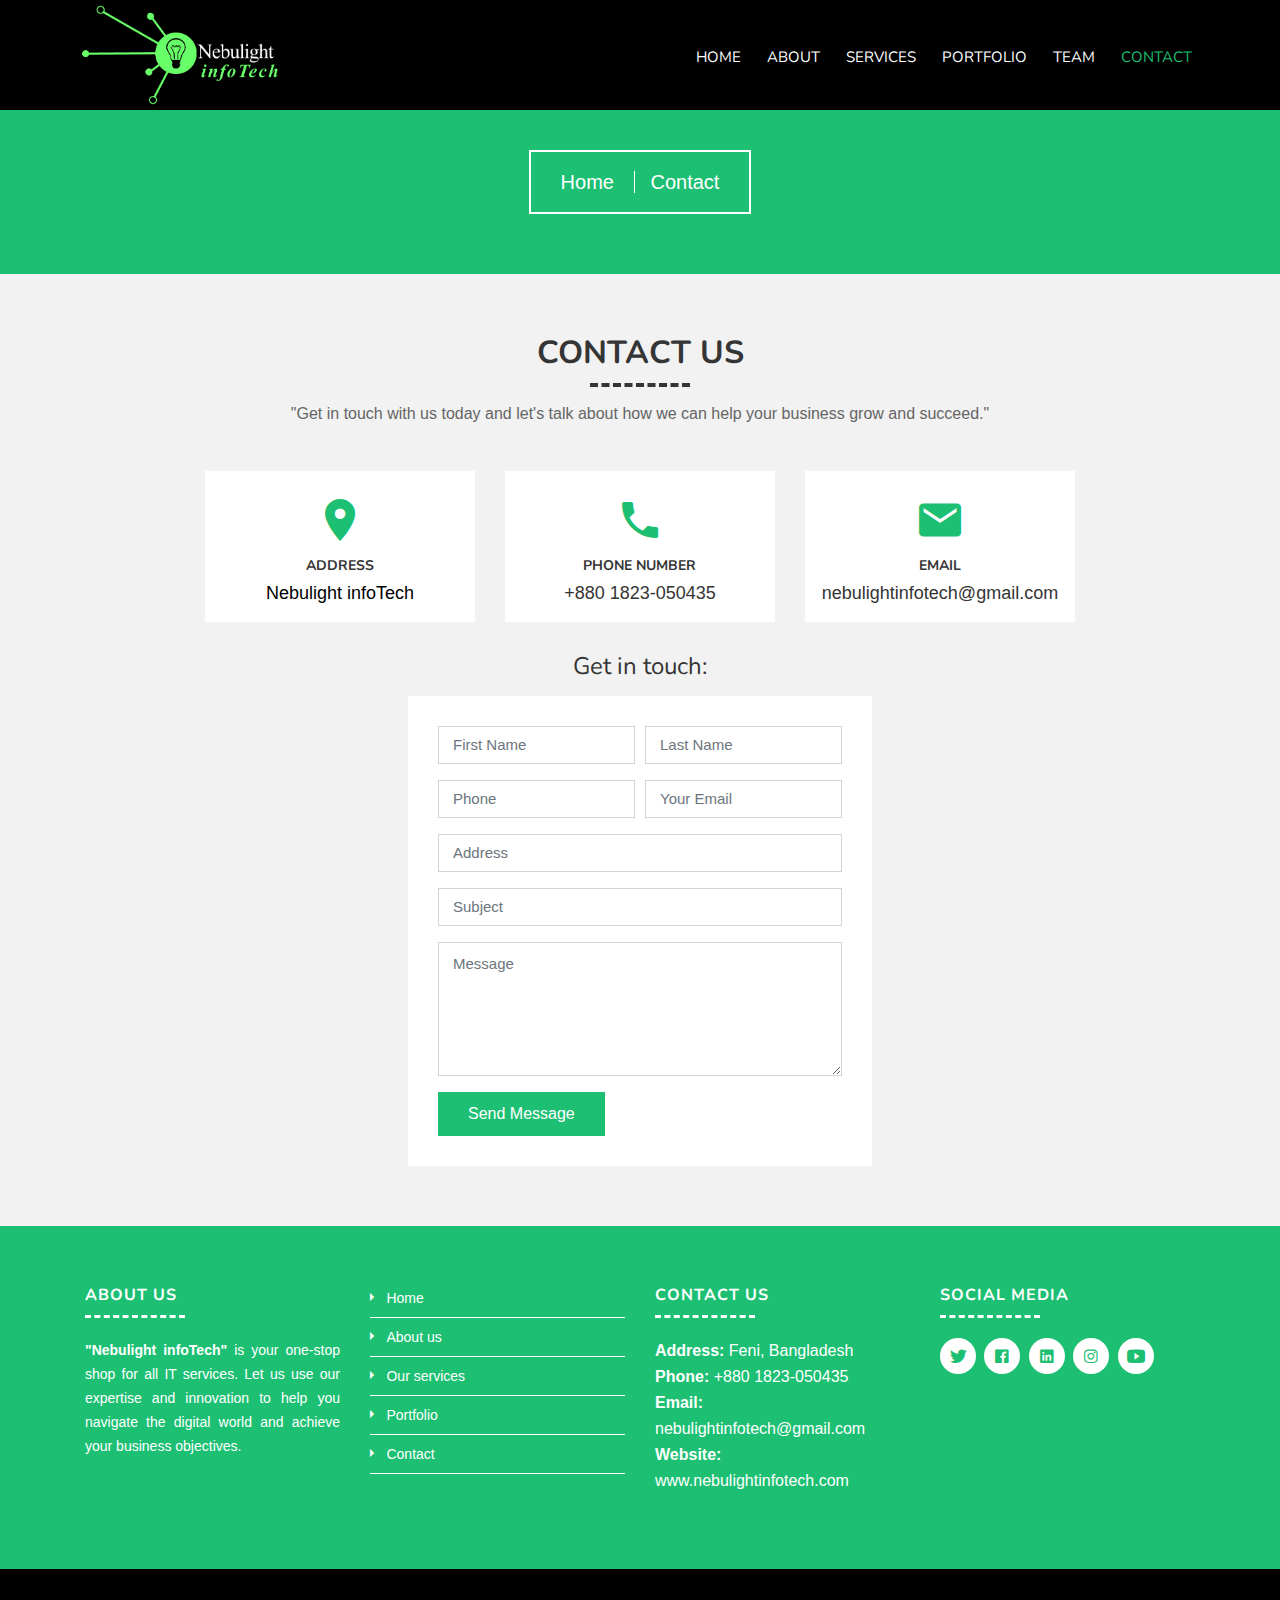
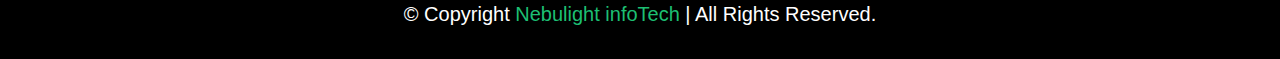
<file: contact.html>
<!DOCTYPE html>
<html lang="en">
    <head>
        <meta charset="utf-8">
        <title>Nebulight infoTech</title>
        <meta content="width=device-width, initial-scale=1.0" name="viewport">
        <meta content="" name="keywords">
        <meta content="" name="description">

        <!-- Favicons -->
        <link href="img/favicon.ico" rel="icon">
        <link href="img/apple-touch-icon.png" rel="apple-touch-icon">

        <!-- Google Fonts -->
        <link href="https://fonts.googleapis.com/css?family=Montserrat:200,300|Nunito:400,700&display=swap" rel="stylesheet">

        <!-- Bootstrap CSS File -->
        <link href="vendor/bootstrap/css/bootstrap.min.css" rel="stylesheet">

        <!-- Vendor CSS Files -->
        <link href="vendor/ionicons/css/ionicons.min.css" rel="stylesheet">
        <link href="vendor/owlcarousel/assets/owl.carousel.min.css" rel="stylesheet">
        <link href="vendor/lightbox/css/lightbox.min.css" rel="stylesheet">

        <!-- Main Stylesheet -->
        <link href="css/style.css" rel="stylesheet">
    </head>

    <body>
        <!-- Header Section Start -->
        <header class="header">
            <div class="container-fluid">
                <div class="logo pull-left">
                    <a href="#"><img src="img/logo.png" alt="" title=""  /></a>
                 </div>

                <nav id="nav-menu-container">
                    <ul class="nav-menu">
                        <li><a href="index.html">Home</a></li>
                        <li><a href="about.html">About</a></li>
                        <li><a href="service.html">Services</a></li>
                        <li><a href="portfolio.html">Portfolio</a></li>
                        <li><a href="team.html">team</a></li>
                        <li class="menu-active"><a href="contact.html">Contact</a></li>
                    </ul>
                </nav>
            </div>
        </header>
        <!-- Header Section End -->
        
        <!-- Banner Section Start-->
        <section class="banner">
            <div class="container">
                <div class="col-lg-12">
                    <div class="banner-nav">
                        <div class="banner-box">
                            <a href="index.html">Home </a>
                            <a href="contact.html">Contact</a>
                        </div>
                    </div>
                </div>
            </div>
        </section>
        <!-- Banner Section End-->

        <!-- Contact Section Start -->
        <section class="contact">
            <div class="container">
                <div class="section-header">
                    <h3 class="section-title">Contact Us</h3>
                    <p>
                        "Get in touch with us today and let's talk about how we can help your business grow and succeed."
                    </p>
                </div>

                <div class="row contact-info">
                    <div class="col-md-4">
                        <div class="contact-address">
                            <i class="ion-md-pin"></i>
                            <h3>Address </h3>
                            <p style="font-size: large;"> Nebulight infoTech<br>
                               
                       </p>
                        </div>
                    </div>

                    <div class="col-md-4">
                        <div class="contact-phone">
                            <i class="ion-md-call"></i>
                            <h3>Phone Number</h3>
                            <p style="font-size: large;">
                               <a href="tel:+880 1823-050435">+880 1823-050435</a> <br>  
                            </p>
                        </div>
                    </div>

                    <div class="col-md-4">
                        <div class="contact-email">
                            <i class="ion-md-mail"></i>
                            <h3>Email</h3>
                            <p style="font-size: large;">
                                <a href="mailto:nebulightinfotech@gmail.com">nebulightinfotech@gmail.com</a> <br>
                               
                            </p>
                        </div>
                    </div>
                </div>

                <div class="row">
                    <div class="col-md-12 text-center">
                        <h4> Get in touch:</h4>
                        <div class="info">
                        <p>
                            
                        </p>
                        </div>
                    </div>
                    <div class="col-md- mx-auto">
                        <div class="form">
                            <form class="contactForm">
                                <div class="form-row">
                                    <div class="form-group col-md-6">
                                        <input type="text" class="form-control" placeholder="First Name" />
                                    </div>
                                    <div class="form-group col-md-6">
                                        <input type="text" class="form-control" placeholder="Last Name" />
                                    </div>
                                </div>
                                <div class="form-row">
                                    <div class="form-group col-md-6">
                                        <input type="tel" class="form-control" placeholder="Phone" />
                                    </div>
                                    <div class="form-group col-md-6">
                                        <input type="email" class="form-control" placeholder="Your Email" />
                                    </div>
                                </div>
                                <div class="form-group">
                                    <input type="text" class="form-control" placeholder="Address" />
                                </div>
                                <div class="form-group">
                                    <input type="text" class="form-control" placeholder="Subject" />
                                </div>
                                <div class="form-group">
                                    <textarea class="form-control" rows="5" placeholder="Message"></textarea>
                                </div>
                                <div><button type="submit">Send Message</button></div>
                            </form>
                        </div>
                    </div>
                </div>
            </div>
        </section>
        <!-- Contact Section End -->

        <!-- Footer Start -->
        <footer class="footer">
            <div class="footer-top">
                <div class="container">
                    <div class="row">
                        <div class="col-lg-3 col-md-6 footer-info">
                            <h4>About Us</h4>
                            <p style="text-align: justify;">
                                <b>"Nebulight infoTech"</b> is your one-stop shop for all IT services. Let us use our expertise and innovation to help you navigate the digital world and achieve your business objectives.
                            </p>
                        </div>

                        <div class="col-lg-3 col-md-6 footer-links">
                           
                            <ul>
                                <li><i class="ion-md-arrow-dropright"></i> <a href="index.html">Home</a></li>
                                <li><i class="ion-md-arrow-dropright"></i> <a href="about.html">About us</a></li>
                                <li><i class="ion-md-arrow-dropright"></i> <a href="service.html">Our services</a></li>
                                <li><i class="ion-md-arrow-dropright"></i> <a href="portfolio.html">Portfolio</a></li>
                                <li><i class="ion-md-arrow-dropright"></i> <a href="contact.html">Contact</a></li>
                            </ul>
                        </div>

                        <div class="col-lg-3 col-md-6 footer-contact">
                            <h4>Contact Us</h4>
                            <p>
                                <b>Address:</b> Feni, Bangladesh<br>
                                <b>Phone:</b><a href="tel:+880 1823-050435" , style="color: white;"> +880 1823-050435</a><br>
                                <b>Email:</b> <a href="mailto:nebulightinfotech@gmail.com" , style="color: white;"> nebulightinfotech@gmail.com</a><br>
                                <b>Website:</b> <a href="http://www.nebulightinfotech.com" , style="color: white;"> www.nebulightinfotech.com</a><br>
                            </p>
                                     </div>

                                     <div class="col-lg-3 col-md-6 footer-links">
                                        <h4>Social Media</h4>
                                        <div class="social-links">
                                            <a href="https://twitter.com/EaheaMozumder"><i class="ion-logo-twitter"></i></a>
                                            <a href="https://www.facebook.com/NebulightInfoTech"><i class="ion-logo-facebook"></i></a>
                                            <a href="https://www.linkedin.com/in/md-eahea-mozumder-484b7b240/"><i class="ion-logo-linkedin"></i></a>
                                            <a href="https://www.instagram.com/eahea_mozumder/"><i class="ion-logo-instagram"></i></a>
                                            <a href="https://www.youtube.com/channel/UC1qImXPujxsep-ToM0CdhEA"><i class="ion-logo-youtube"></i></a>
                                        </div>
                                    </div>

                    </div>
                </div>
            </div>

            <div class="container">
                <div class="copyright">
                    &copy; Copyright <a href=""> Nebulight infoTech</a> | All Rights Reserved.
                </div>
            </div>
        </footer>
        <!-- Footer End -->


        <a href="#" class="back-to-top"><i class="ion-md-arrow-dropup"></i></a>

        <!-- Vendor JS Files -->
        <script src="vendor/jquery/jquery.min.js"></script>
        <script src="vendor/jquery/jquery-migrate.min.js"></script>
        <script src="vendor/bootstrap/js/bootstrap.bundle.min.js"></script>
        <script src="vendor/easing/easing.min.js"></script>
        <script src="vendor/superfish/hoverIntent.js"></script>
        <script src="vendor/superfish/superfish.min.js"></script>
        <script src="vendor/waypoints/waypoints.min.js"></script>
        <script src="vendor/touchSwipe/jquery.touchSwipe.min.js"></script>
        <script src="vendor/counterup/counterup.min.js"></script>
        <script src="vendor/owlcarousel/owl.carousel.min.js"></script>
        <script src="vendor/isotope/isotope.pkgd.min.js"></script>
        <script src="vendor/lightbox/js/lightbox.min.js"></script>

        <!-- Main Javascript File -->
        <script src="js/main.js"></script>

    </body>
</html>
</file>
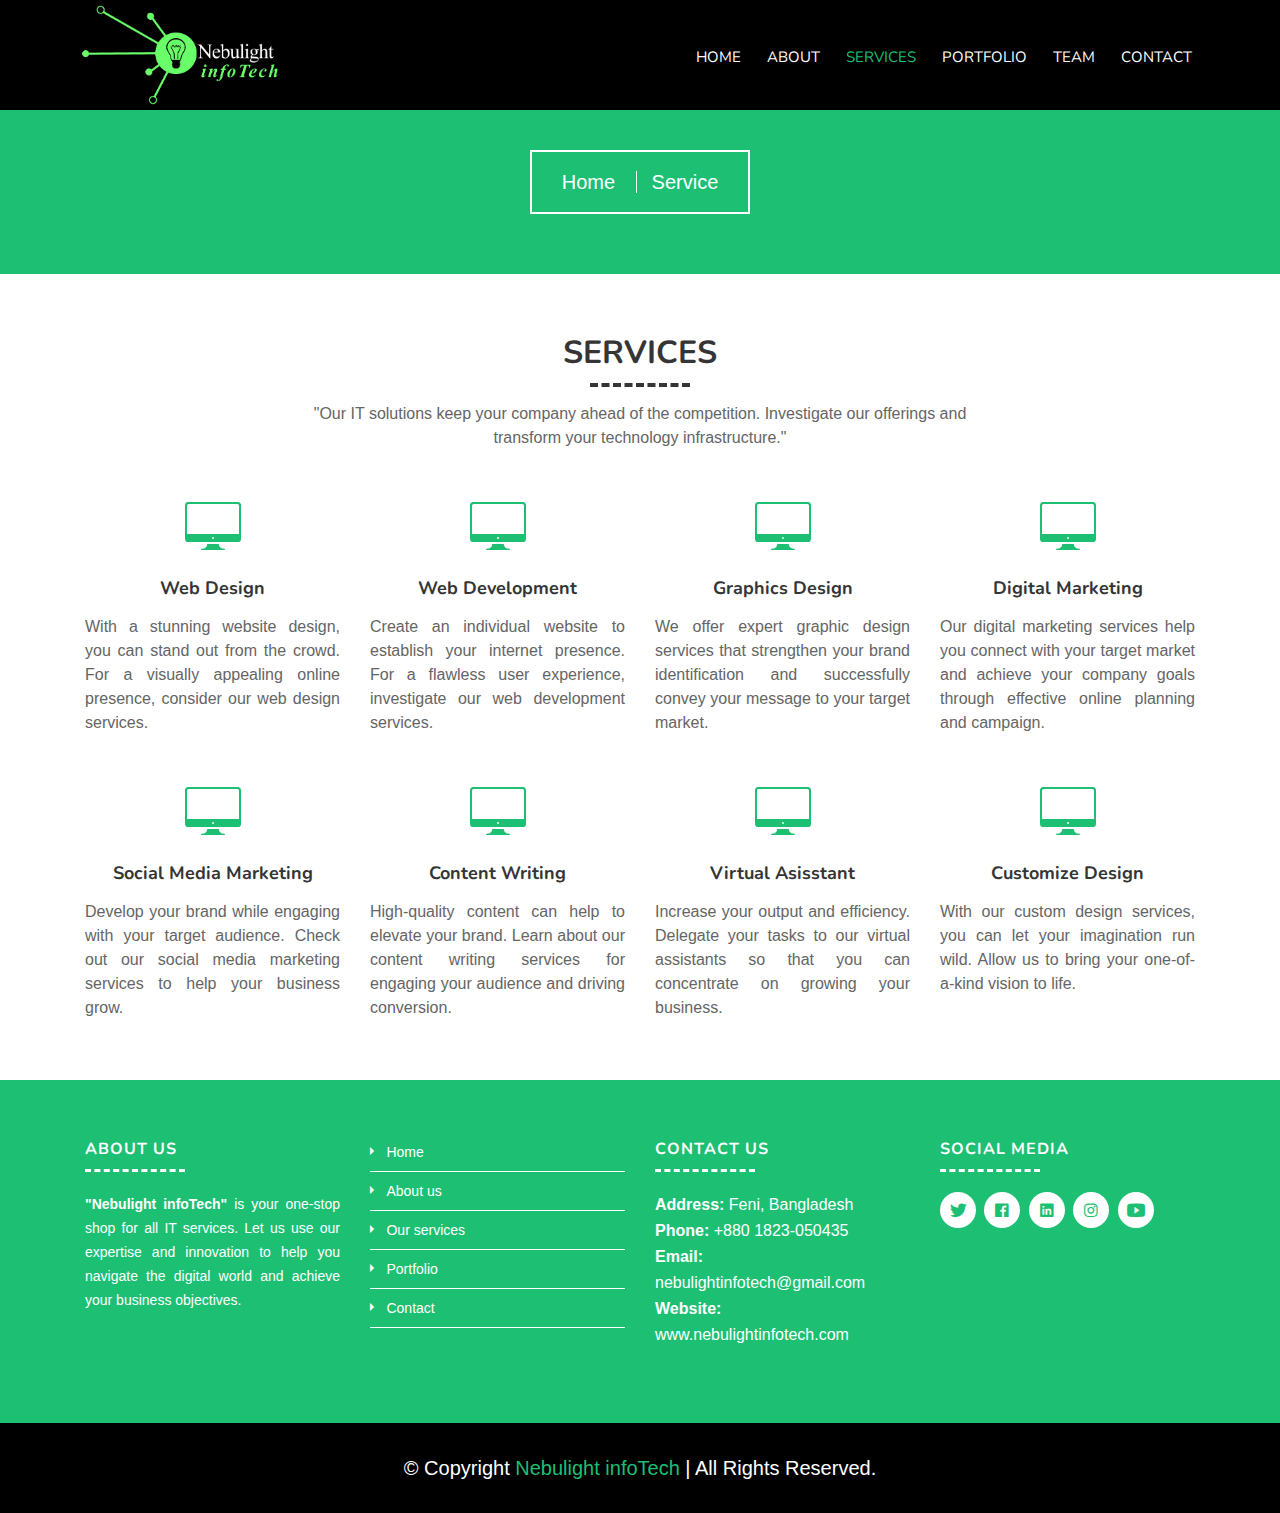
<file: service.html>
<!DOCTYPE html>
<html lang="en">
    <head>
        <meta charset="utf-8">
        <title>Nebulight infoTech</title>
        <meta content="width=device-width, initial-scale=1.0" name="viewport">
        <meta content="" name="keywords">
        <meta content="" name="description">

        <!-- Favicons -->
        <link href="img/favicon.ico" rel="icon">
        <link href="img/apple-touch-icon.png" rel="apple-touch-icon">

        <!-- Google Fonts -->
        <link href="https://fonts.googleapis.com/css?family=Montserrat:200,300|Nunito:400,700&display=swap" rel="stylesheet">

        <!-- Bootstrap CSS File -->
        <link href="vendor/bootstrap/css/bootstrap.min.css" rel="stylesheet">

        <!-- Vendor CSS Files -->
        <link href="vendor/ionicons/css/ionicons.min.css" rel="stylesheet">
        <link href="vendor/owlcarousel/assets/owl.carousel.min.css" rel="stylesheet">
        <link href="vendor/lightbox/css/lightbox.min.css" rel="stylesheet">

        <!-- Main Stylesheet -->
        <link href="css/style.css" rel="stylesheet">
    </head>

    <body>
        <!-- Header Section Start -->
        <header class="header">
            <div class="container-fluid">
                <div class="logo pull-left">
                    <a href="#"><img src="img/logo.png" alt="" title=""  /></a>
                </div>

                <nav id="nav-menu-container">
                    <ul class="nav-menu">
                        <li><a href="index.html">Home</a></li>
                        <li><a href="about.html">About</a></li>
                        <li class="menu-active"><a href="service.html">Services</a></li>
                        <li><a href="portfolio.html">Portfolio</a></li>
                        <li><a href="team.html">team</a></li>
                        <li><a href="contact.html">Contact</a></li>
                    </ul>
                </nav>
            </div>
        </header>
        <!-- Header Section End -->
        
        <!-- Banner Section Start-->
        <section class="banner">
            <div class="container">
                <div class="col-lg-12">
                    <div class="banner-nav">
                        <div class="banner-box">
                            <a href="index.html">Home </a>
                            <a href="service.html">Service</a>
                        </div>
                    </div>
                </div>
            </div>
        </section>
        <!-- Banner Section End-->

        <!-- Services Section Start -->
        <section id="services" class="services">
            <div class="container">
                <header class="section-header">
                    <h3>Services</h3>
                    <p>
                        "Our IT solutions keep your company ahead of the competition. Investigate our offerings and transform your technology infrastructure."
                    </p>
                </header>
                <div class="row">
                    <div class="col-sm-6 col-md-4 col-lg-3">
                        <div class="single-service">
                            <i class="ion-ios-desktop"></i>
                            <h4><a href="">Web Design</a></h4>
                            <p style="text-align:justify;">
                                With a stunning website design, you can stand out from the crowd. For a visually appealing online presence, consider our web design services.</p>
                        </div>
                    </div>
                    <div class="col-sm-6 col-md-4 col-lg-3">
                        <div class="single-service">
                            <i class="ion-ios-desktop"></i>
                            <h4><a href="">Web Development</a></h4>
                            <p style="text-align:justify;">
                                Create an individual website to establish your internet presence. For a flawless user experience, investigate our web development services. </p>
                        </div>
                    </div>
                    <div class="col-sm-6 col-md-4 col-lg-3">
                        <div class="single-service">
                            <i class="ion-ios-desktop"></i>
                            <h4><a href="">Graphics Design</a></h4>
                            <p style="text-align:justify;">
                                We offer expert graphic design services that strengthen your brand identification and successfully convey your message to your target market.</p>
                        </div>
                    </div>
                    <div class="col-sm-6 col-md-4 col-lg-3">
                        <div class="single-service">
                            <i class="ion-ios-desktop"></i>
                            <h4><a href="">Digital Marketing</a></h4>
                            <p style="text-align:justify;">
                                Our digital marketing services help you connect with your target market and achieve your company goals through effective online planning and campaign.
                            </p>
                        </div>
                    </div>
                    <div class="col-sm-6 col-md-4 col-lg-3">
                        <div class="single-service">
                            <i class="ion-ios-desktop"></i>
                            <h4><a href="">Social Media Marketing</a></h4>
                            <p style="text-align:justify;">
                                Develop your brand while engaging with your target audience. Check out our social media marketing services to help your business grow.
                            </p>
                        </div>
                    </div>
                    <div class="col-sm-6 col-md-4 col-lg-3">
                        <div class="single-service">
                            <i class="ion-ios-desktop"></i>
                            <h4><a href="">Content Writing</a></h4>
                            <p style="text-align:justify;">
                                High-quality content can help to elevate your brand. Learn about our content writing services for engaging your audience and driving conversion.
                            </p>
                        </div>
                    </div>
                    <div class="col-sm-6 col-md-4 col-lg-3">
                        <div class="single-service">
                            <i class="ion-ios-desktop"></i>
                            <h4><a href="">Virtual Asisstant</a></h4>
                            <p style="text-align:justify;">
                                Increase your output and efficiency. Delegate your tasks to our virtual assistants so that you can concentrate on growing your business.
                            </p>
                        </div>
                    </div>
                    <div class="col-sm-6 col-md-4 col-lg-3">
                        <div class="single-service">
                            <i class="ion-ios-desktop"></i>
                            <h4><a href="">Customize Design</a></h4>
                            <p style="text-align: justify;">
                                With our custom design services, you can let your imagination run wild. Allow us to bring your one-of-a-kind vision to life.
                            </p>
                        </div>
                    </div>
                </div>
            </div>
        </section>
        <!-- Services Section End -->

        <!-- Footer Start -->
        <footer class="footer">
            <div class="footer-top">
                <div class="container">
                    <div class="row">
                        <div class="col-lg-3 col-md-6 footer-info">
                            <h4>About Us</h4>
                            <p style="text-align: justify;">
                                <b>"Nebulight infoTech"</b> is your one-stop shop for all IT services. Let us use our expertise and innovation to help you navigate the digital world and achieve your business objectives.
                            </p>
                        </div>

                        <div class="col-lg-3 col-md-6 footer-links">
                           
                            <ul>
                                <li><i class="ion-md-arrow-dropright"></i> <a href="index.html">Home</a></li>
                                <li><i class="ion-md-arrow-dropright"></i> <a href="about.html">About us</a></li>
                                <li><i class="ion-md-arrow-dropright"></i> <a href="service.html">Our services</a></li>
                                <li><i class="ion-md-arrow-dropright"></i> <a href="portfolio.html">Portfolio</a></li>
                                <li><i class="ion-md-arrow-dropright"></i> <a href="contact.html">Contact</a></li>
                            </ul>
                        </div>

                        <div class="col-lg-3 col-md-6 footer-contact">
                            <h4>Contact Us</h4>
                            <p>
                                <b>Address:</b> Feni, Bangladesh<br>
                                <b>Phone:</b><a href="tel:+880 1823-050435" , style="color: white;"> +880 1823-050435</a><br>
                                <b>Email:</b> <a href="mailto:nebulightinfotech@gmail.com" , style="color: white;"> nebulightinfotech@gmail.com</a><br>
                                <b>Website:</b> <a href="http://www.nebulightinfotech.com" , style="color: white;"> www.nebulightinfotech.com</a><br>
                            </p>
                                     </div>

                                     <div class="col-lg-3 col-md-6 footer-links">
                                        <h4>Social Media</h4>
                                        <div class="social-links">
                                            <a href="https://twitter.com/EaheaMozumder"><i class="ion-logo-twitter"></i></a>
                                            <a href="https://www.facebook.com/NebulightInfoTech"><i class="ion-logo-facebook"></i></a>
                                            <a href="https://www.linkedin.com/in/md-eahea-mozumder-484b7b240/"><i class="ion-logo-linkedin"></i></a>
                                            <a href="https://www.instagram.com/eahea_mozumder/"><i class="ion-logo-instagram"></i></a>
                                            <a href="https://www.youtube.com/channel/UC1qImXPujxsep-ToM0CdhEA"><i class="ion-logo-youtube"></i></a>
                                        </div>
                                    </div>

                    </div>
                </div>
            </div>

            <div class="container">
                <div class="copyright">
                    &copy; Copyright <a href=""> Nebulight infoTech</a> | All Rights Reserved.
                </div>
            </div>
        </footer>
        <!-- Footer End -->

        <a href="#" class="back-to-top"><i class="ion-md-arrow-dropup"></i></a>

        <!-- Vendor JS Files -->
        <script src="vendor/jquery/jquery.min.js"></script>
        <script src="vendor/jquery/jquery-migrate.min.js"></script>
        <script src="vendor/bootstrap/js/bootstrap.bundle.min.js"></script>
        <script src="vendor/easing/easing.min.js"></script>
        <script src="vendor/superfish/hoverIntent.js"></script>
        <script src="vendor/superfish/superfish.min.js"></script>
        <script src="vendor/waypoints/waypoints.min.js"></script>
        <script src="vendor/touchSwipe/jquery.touchSwipe.min.js"></script>
        <script src="vendor/counterup/counterup.min.js"></script>
        <script src="vendor/owlcarousel/owl.carousel.min.js"></script>
        <script src="vendor/isotope/isotope.pkgd.min.js"></script>
        <script src="vendor/lightbox/js/lightbox.min.js"></script>

        <!-- Main Javascript File -->
        <script src="js/main.js"></script>

    </body>
</html>
</file>
<file: css/style.css>
/* ------------------ General CSS ------------------ */
body {
    color: #656565;
    font-family: 'Gill Sans', 'Gill Sans MT', Calibri, 'Trebuchet MS', sans-serif;
    background: #ffffff;
}

a {
    color: #1dbf73;
    transition: 0.3s;
}

a:hover,
a:active,
a:focus {
    color: #353535;
    outline: none;
    text-decoration: none;
}

p {
    color: #656565;
    padding: 0;
    margin: 0 0 15px 0;
}

h1,
h2,
h3,
h4,
h5,
h6 {
    font-family: 'Nunito', sans-serif;
    font-weight: 700;
    color: #353535;
    margin: 0 0 15px 0;
    padding: 0;
}

h4,
h5,
h6 {
    font-weight: 400;
}


/* ------------------ Back to Top ------------------ */
.back-to-top {
    position: fixed;
    display: none;
    background: #1dbf73;
    color: #ffffff;
    width: 45px;
    height: 45px;
    text-align: center;
    line-height: 1;
    font-size: 44px;
    right: 15px;
    bottom: 15px;
    transition: background 0.3s;
    z-index: 9;
}

.back-to-top i {
    color: #ffffff;
}


/* ------------------ Header CSS ------------------- */
.header {
    padding: 5px 5px;
    height: auto;
    position: fixed;
    left: 0;
    top: 0;
    right: 0;
    transition: all 0.3s;
    z-index: 997;
    background: #000;
}

.header.header-scrolled {
    background: #000;
    padding: 5px 5px;
    height: auto;
    transition: all 0.3s;
}

.header .logo {
    float: left;
}

.header .logo img {
    padding: 0;
    margin: 0;
    max-height: 100px;
}


/* ----------------- Intro Section ----------------- */
/* ================================================= */

.slider {
    display: table;
    width: 100%;
    height: 100vh;
    background: #000;
}

.slider .carousel-item {
    width: 100%;
    height: 100vh;
    background-size: cover;
    background-position: center;
    background-repeat: no-repeat;
}

.slider .carousel-item::before {
    content: '';
    background-color: rgba(0, 0, 0, 0.7);
    position: absolute;
    height: 100%;
    width: 100%;
    top: 0;
    right: 0;
    left: 0;
    bottom: 0;
}

.slider .carousel-container {
    display: -webkit-box;
    display: -webkit-flex;
    display: -ms-flexbox;
    display: flex;
    -webkit-box-pack: center;
    -webkit-justify-content: center;
    -ms-flex-pack: center;
    justify-content: center;
    -webkit-box-align: center;
    -webkit-align-items: center;
    -ms-flex-align: center;
    align-items: center;
    position: absolute;
    bottom: 0;
    top: 0;
    left: 0;
    right: 0;
}

.slider .carousel-background img {
    max-width: 100%;
}

.slider .carousel-content {
    text-align: center;
}

.slider h2 {
    color: #ffffff;
    margin-bottom: 30px;
    font-size: 64px;
    font-weight: 800;
    letter-spacing: 1px;
}

.slider p {
    width: 80%;
    margin: 0 auto 30px auto;
    color: #ffffff;
}

.slider .carousel-fade {
    overflow: hidden;
}

.slider .carousel-fade .carousel-inner .carousel-item {
    transition-property: opacity;
}

.slider .carousel-fade .carousel-inner .carousel-item,
.slider .carousel-fade .carousel-inner .active.carousel-item-left,
.slider .carousel-fade .carousel-inner .active.carousel-item-right {
    opacity: 0;
}

.slider .carousel-fade .carousel-inner .active,
.slider .carousel-fade .carousel-inner .carousel-item-next.carousel-item-left,
.slider .carousel-fade .carousel-inner .carousel-item-prev.carousel-item-right {
    opacity: 1;
    transition: 0.3s;
}

.slider .carousel-fade .carousel-inner .carousel-item-next,
.slider .carousel-fade .carousel-inner .carousel-item-prev,
.slider .carousel-fade .carousel-inner .active.carousel-item-left,
.slider .carousel-fade .carousel-inner .active.carousel-item-right {
    left: 0;
    -webkit-transform: translate3d(0, 0, 0);
    transform: translate3d(0, 0, 0);
}

.slider .carousel-control-prev,
.slider .carousel-control-next {
    width: 10%;
}

.slider .carousel-control-next-icon,
.slider .carousel-control-prev-icon {
    background: none;
    font-size: 32px;
    line-height: 1;
}

.slider .carousel-indicators li {
    cursor: pointer;
}

.slider .btn-get-started {
    display: inline-block;
    padding: 10px 30px;
    transition: 0.3s;
    background: #1dbf73;
    color: #ffffff;
    font-family: 'Nunito', sans-serif;
    font-weight: 700;
    font-size: 18px;
    letter-spacing: 1px;
    text-transform: uppercase;
}

.slider .btn-get-started:hover {
    background: #ffffff;
    color: #1dbf73;
}



/* ------------------ Menu Style ------------------- */
#nav-menu-container {
    float: right;
    margin: 0;
}

.nav-menu,
.nav-menu * {
    margin: 0;
    padding: 20px 0px;
    list-style: none;
}

.nav-menu ul {
    position: absolute;
    display: none;
    top: 100%;
    left: 0;
    z-index: 99;
}

.nav-menu li {
    position: relative;
    white-space: nowrap;
}

.nav-menu > li {
    float: left;
}

.nav-menu li:hover > ul,
.nav-menu li.sfHover > ul {
    display: block;
}

.nav-menu ul ul {
    top: 0;
    left: 100%;
}

.nav-menu ul li {
    min-width: 180px;
}

.nav-menu a {
    display: inline-block;
    padding: 0 8px 10px 8px;
    color: #ffffff;
    font-family: 'Nunito', sans-serif;
    font-weight: 400;
    font-size: 15px;
    text-transform: uppercase;
    outline: none;
    text-decoration: none;
}

.nav-menu li:hover > a,
.nav-menu > .menu-active > a {
    color: #1dbf73;
}

.nav-menu > li {
    margin-left: 10px;
}

.nav-menu ul {
    margin: 4px 0 0 0;
    padding: 10px;
    box-shadow: 0px 0px 5px rgba(0, 0, 0, 0.25);
    background: #ffffff;
}

.nav-menu ul li {
    transition: 0.3s;
}

.nav-menu ul li a {
    padding: 5px 10px;
    color: #353535;
    transition: 0.3s;
    display: block;
    font-size: 14px;
    text-transform: none;
}

.nav-menu ul li:hover > a {
    color: #1dbf73;
}

.nav-menu ul ul {
    margin: 0;
}

#mobile-nav-toggle {
    position: fixed;
    right: 0;
    top: 0;
    z-index: 999;
    margin: 20px 20px 0 0;
    border: 0;
    background: none;
    font-size: 24px;
    display: none;
    transition: all 0.4s;
    outline: none;
    cursor: pointer;
}

#mobile-nav-toggle i {
    color: #ffffff;
}

#mobile-nav {
    position: fixed;
    top: 0;
    padding-top: 18px;
    bottom: 0;
    z-index: 999;
    background: rgba(0, 0, 0, 0.8);
    left: -260px;
    width: 260px;
    overflow-y: auto;
    transition: 0.4s;
}

#mobile-nav ul {
    padding: 0;
    margin: 0;
    list-style: none;
}

#mobile-nav ul li {
    position: relative;
}

#mobile-nav ul li a {
    color: #ffffff;
    font-size: 13px;
    text-transform: uppercase;
    overflow: hidden;
    padding: 10px 22px 10px 15px;
    position: relative;
    text-decoration: none;
    width: 100%;
    display: block;
    outline: none;
}

#mobile-nav ul li a:hover {
    color: #1dbf73;
}

#mobile-nav ul li li {
    padding-left: 30px;
}

#mobile-nav ul li.menu-active a {
    color: #1dbf73;
}

#mobile-nav ul .menu-has-children i {
    position: absolute;
    top: -5px;
    right: 0;
    z-index: 99;
    padding: 15px;
    cursor: pointer;
    color: #ffffff;
}

#mobile-nav ul .menu-has-children i.ion-md-arrow-dropup {
    color: #1dbf73;
}

#mobile-nav ul .menu-has-children i.dicon {
    display: none;
}

#mobile-nav ul .menu-has-children li a {
    text-transform: none;
}

#mobile-nav ul .menu-item-active {
    color: #1dbf73;
}

#mobile-body-overly {
    width: 100%;
    height: 100%;
    z-index: 997;
    top: 0;
    left: 0;
    position: fixed;
    background: rgba(0, 0, 0, 0.7);
    display: none;
}

body.mobile-nav-active {
    overflow: hidden;
}

body.mobile-nav-active #mobile-nav {
    left: 0;
}

body.mobile-nav-active #mobile-nav-toggle {
    color: #ffffff;
}



/* ---------------- Banner Section ----------------- */
.banner {
    background: #1dbf73;
    background-size: cover;
    padding: 150px 0 60px 0;
    position: relative;
}

.banner::before {
    content: '';
    position: absolute;
    left: 0;
    right: 0;
    top: 0;
    bottom: 0;
   
    z-index: 9;
}

.banner .container {
    position: relative;
    z-index: 10;
}

.banner .banner-nav {
    text-align: center;
}

.banner .banner-box {
    display: inline-block;
    padding: 15px 30px;
    border: 2px solid #ffffff;
}

.banner .banner-box a {
    color: #ffffff;
    font-size: 20px;
    font: bold;
}

.banner .banner-box a:hover {
    color: #000;
}

.banner .banner-box a:first-child {
    padding-right: 15px;
    border-right: 1px solid #ffffff;
}

.banner .banner-box a:last-child {
    padding-left: 15px;
}


/* ------------- Section Header Style -------------- */
.section-header {
    position: relative;
    max-width: 700px;
    margin: 0 auto;
}

.section-header h3 {
    font-size: 32px;
    text-transform: uppercase;
    text-align: center;
    position: relative;
    padding-bottom: 15px;
}

.section-header h3::before {
    content: '';
    position: absolute;
    display: block;
    width: 100px;
    height: 0;
    border-bottom: 4px dashed #353535;
    bottom: 0;
    left: calc(50% - 50px);
}

.section-header p {
    text-align: center;
    padding-bottom: 30px;
}


/* ---------------- About Us Style ----------------- */
.about {
    position: relative;
    padding: 60px 0 40px 0;
    background: #f2f2f2;
}

.about .about-row {
    margin-bottom: 30px;
}

.about .about-col {
    background: #ffffff;
    margin-bottom: 20px;
}

.about .about-col:hover {
    box-shadow: 0px 2px 10px #dddddd;
}

.about .about-col .img {
    position: relative;
}

.about .about-col .icon {
    width: 64px;
    height: 64px;
    padding-top: 10px;
    padding-left: 1px;
    text-align: center;
    position: absolute;
    background-color: #1dbf73;
    border-radius: 50%;
    text-align: center;
    border: 4px solid #ffffff;
    left: calc( 50% - 32px);
    bottom: -30px;
    transition: 0.3s;
}

.about .about-col i {
    font-size: 36px;
    line-height: 1;
    color: #ffffff;
    transition: 0.3s;
}

.about .about-col:hover .icon {
    background-color: #ffffff;
}

.about .about-col:hover i {
    color: #1dbf73;
}

.about .about-col h2 {
    color: #353535;
    text-align: center;
    font-weight: 700;
    font-size: 20px;
    padding: 0;
    margin: 40px 0 12px 0;
}

.about .about-col h2 a {
    color: #353535;
}

.about .about-col h2 a:hover {
    color: #1dbf73;
}

.about .about-col p {
    font-size: 14px;
    font-weight: 400;
    line-height: 24px;
    color: #353535;
    margin-bottom: 0;
    padding: 0 30px;
    text-align: justify;
}

.about .read-more {
    width: 100%;
    text-align: center;
}

.about .read-more a {
    font-size: 14px;
    letter-spacing: 1px;
    display: inline-block;
    padding: 5px 15px;
    transition: 0.3s;
    margin: 15px 30px 30px 30px;
    color: #ffffff;
    background: #1dbf73;
}

.about .about-col:hover .read-more a,
.about .read-more a:hover {
    background: #353535;
    color: #ffffff;
}

.about .about-row .read-more {
    text-align: left;
}

.about .about-row .read-more a {
    margin: 0;
}


/* ---------------- Services Style ----------------- */
.services {
    background: #ffffff;
    padding: 60px 0 60px 0;
    text-align: center;
}

.services .section-header p {
    margin:0;
    padding: 0;
}

.single-service {
    position: relative;
    text-align: center;
    color: #353535;
    font-weight: 400;
    margin:30px 0 0;
    transition: all 0.3s;
}

.single-service i {
    font-size: 64px;
    color: #1dbf73;
}

.single-service h4,
.single-service h4 a {
    font-size: 18px;
    font-weight: 700;
    line-height: 24px;
    text-transform: capitalize;
    color: #353535;
}

.single-service p {
    margin: 0;
}

/* ---------------- Our Skills Style --------------- */
.skills {
    position: relative;
    padding: 60px 0;
}

.skills .progress {
    height: 30px;
    margin-bottom: 15px;
    border-radius: 0;
}

.skills .progress .skill {
    line-height: 35px;
    padding: 0;
    margin: 0 0 0 20px;
    text-transform: uppercase;
}

.skills .progress .skill .val {
    float: right;
    font-style: normal;
    margin: 0 20px 0 0;
}

.skills .progress-bar {
    width: 1px;
    text-align: left;
    transition: .9s;
}

.skills .counters h2 {
    margin: 30px 0 0 0;
    font-size: 60px;
    display: block;
    color: #1dbf73;
}

.skills .counters p {
    padding: 0;
    margin: 0;
    font-size: 18px;
    color: #353535;
}


/* ----------------- Portfolio Style --------------- */
.portfolio {
    position: relative;
    padding: 60px 0 45px 0;
    background: #f2f2f2;
}

.portfolio #portfolio-flters {
    padding: 0;
    margin: 0 0 16px 0;
    list-style: none;
    text-align: center;
    font-size: 0;
}

.portfolio #portfolio-flters li {
    display: inline-block;
    margin: 0;
    padding: 10px 20px;
    font-size: 12px;
    line-height: 20px;
    color: #ffffff;
    text-transform: uppercase;
    background: #353535;
    margin-bottom: 4px;
    transition: all 0.3s;
    cursor: pointer;
}

.portfolio #portfolio-flters li:hover,
.portfolio #portfolio-flters li.filter-active {
    background: #1dbf73;
    color: #ffffff;
}

.portfolio #portfolio-flters li:last-child {
    margin-right: 0;
}

.portfolio .portfolio-wrap {
    margin-top: 10px;
}

.portfolio .portfolio-wrap:hover {
    box-shadow: 0px 0px 10px #666666;
}

.portfolio .portfolio-item {
    position: relative;
    height: 260px;
    overflow: hidden;
}

.portfolio .portfolio-item figure {
    background: #000;
    overflow: hidden;
    height: 230px;
    position: relative;
    border-radius: 0;
    margin: 0;
}

.portfolio .portfolio-item figure img {
    opacity: 0.6;
    transition: 0.3s;
}

.portfolio .portfolio-item figure:hover img {
    opacity: 0.3;
    transition: 0.3s;
}

.portfolio .portfolio-item figure .link-preview,
.portfolio .portfolio-item figure .link-details {
    position: absolute;
    display: inline-block;
    padding: 7px 0;
    line-height: 1;
    text-align: center;
    width: 60px;
    height: 36px;
    background: #1dbf73;
    border-radius: 20px;
    transition: 0.3s;
    opacity: 0;
}

.portfolio .portfolio-item figure .link-preview i,
.portfolio .portfolio-item figure .link-details i {
    font-size: 22px;
    color: #ffffff;
}

.portfolio .portfolio-item figure .link-preview:hover,
.portfolio .portfolio-item figure .link-details:hover {
    background: #ffffff;
}

.portfolio .portfolio-item figure .link-preview:hover i,
.portfolio .portfolio-item figure .link-details:hover i {
    color: #353535;
}

.portfolio .portfolio-item figure .link-preview {
    left: calc(50% - 65px);
    top: calc(50% - 18px);
}

.portfolio .portfolio-item figure .link-details {
    right: calc(50% - 65px);
    top: calc(50% - 18px);
}

.portfolio .portfolio-item figure:hover .link-preview {
    opacity: 1;
}

.portfolio .portfolio-item figure:hover .link-details {
    opacity: 1;
}

.portfolio .portfolio-item .portfolio-info {
    position: absolute;
    top: calc(50% - 30px);
    left: 15px;
    right: 15px;
    text-align: center;
    z-index: 1;
}

.portfolio .portfolio-wrap:hover .portfolio-info {
    z-index: -1;
}

.portfolio .portfolio-item .portfolio-info h4 {
    color: #ffffff;
    font-size: 18px;
    font-weight: 700;
    line-height: 1px;
    margin-bottom: 18px;
    padding-bottom: 0;
}

.portfolio .portfolio-item .portfolio-info p {
    padding: 0;
    margin: 0;
    color: #ffffff;
    font-size: 13px;
    text-transform: uppercase;
}


/* ------------------- Team Style ------------------ */
.team {
    padding: 60px 0;
    
}

.team .section-header {
    margin-bottom: 15px;
}

.team .card {
    position: relative;
    border: none;
    border-radius: 0;
    overflow: hidden;
    transition: 0.3s;
    
}

.team .card:hover {
    box-shadow: 0px 0px 10px #999999;
}

.team .card img {
    width: 100%;
}

.team .card-title-wrap {
    padding: 15px 25px;
    position: relative;
    background-color: #f2f2f2;
}

.team .card:hover .card-title-wrap {
    background: #1dbf73;
}

.team .card-title-wrap .card-title,
.team .card-title-wrap .card-text {
    display: block;
    margin: 0;
}

.team .card-title-wrap .card-title {
    text-align: center;
    font-size: 25px;
    color: #353535;
}

.team .card-title-wrap .card-text {
    text-align: center;
    font-size: 18px;
    color: #666666;
}

.team .card:hover .card-title-wrap .card-title,
.team .card:hover .card-title-wrap .card-text {
    color: #ffffff;
}

.team .card .social-nav {
    position: relative;
    text-align: center;
}

.team .card .social-nav a {
    display: inline-block;
    color: #1dbf73;
    font-size: 25px;
    margin: 5px;
}

.team .card:hover .social-nav a {
    color: #ffffff;
}


/* --------------- Testimonials Style -------------- */
.testimonials {
    position: relative;
    padding: 60px 0;
    background: #f2f2f2;
}

.testimonials .container {
    max-width: 900px;
}

.testimonials .section-header {
    margin-bottom: 20px;
}

.testimonials .testimonial-item {
    position: relative;
    background: #ffffff;
}

.testimonials .testimonial-text {
    padding: 25px 25px 25px 0;
}

.testimonials .testimonial-item img {
    background: #353535;
}

.testimonials .testimonial-item h3 {
    font-size: 20px;
    color: #353535;
    margin-bottom: 0;
}

.testimonials .testimonial-item h4 {
    font-size: 14px;
    color: #999999;
    margin: 0 0 15px 0;
}

.testimonials .testimonial-item p {
    font-size: 14px;
    margin: 0;
}

.testimonials .owl-nav,
.testimonials .owl-dots {
    margin-top: 5px;
    text-align: center;
}

.testimonials .owl-dot {
    display: inline-block;
    margin: 0 5px;
    width: 12px;
    height: 12px;
    border-radius: 50%;
    background-color: #dddddd;
}

.testimonials .owl-dot.active {
    background-color: #1dbf73;
}

@media (max-width: 575px) {
    .testimonials .testimonial-text {
        padding: 25px;
    }
}


/* ------------------ Clients Style ---------------- */
.clients {
    padding: 60px 0;
}

.clients .section-header p {
    padding-bottom: 10px;
}

.clients img {
    max-width: 100%;
    opacity: 1;
    transition: 0.3s;
    padding: 15px 0;
}

.clients img:hover {
    opacity: .5;
}

.clients .owl-nav,
.clients .owl-dots {
    margin-top: 5px;
    text-align: center;
}

.clients .owl-dot {
    display: inline-block;
    margin: 0 5px;
    width: 12px;
    height: 12px;
    border-radius: 50%;
    background-color: #ddd;
}

.clients .owl-dot.active {
    background-color: #1dbf73;
}


/* ----------------- Contact Style ----------------- */
.contact {
    position: relative;
    padding: 60px 0;
    background: #f2f2f2;
}

.contact .container {
    max-width: 900px;
}

.contact .contact-info {
    margin-bottom: 30px;
    text-align: center;
}

.contact .contact-address,
.contact .contact-phone,
.contact .contact-email {
    background: #ffffff;
    padding: 15px ;
    text-align: center;
    color: #000;
}

.contact .contact-address:hover,
.contact .contact-phone:hover,
.contact .contact-email:hover {
    box-shadow: 0 0 10px #dddddd;
}

.contact .contact-info i {
    font-size: 48px;
    display: inline-block;
    color: #1dbf73;
}

.contact .contact-info address,
.contact .contact-info p {
    margin-bottom: 0;
    font-size: 14px;
    color: #000;
}

.contact .contact-info h3 {
    font-size: 14px;
    margin-bottom: 5px;
    text-transform: uppercase;
    color: #353535;
}

.contact .contact-info a {
    color: #353535;
}

.contact .contact-info a:hover {
    color: #1dbf73;
}

.contact .info {
    position: relative;
    background: #ffffff;
}

.contact .info:hover {
    box-shadow: 0 0 10px #cccccc;
}


.contact .form {
    background: #ffffff;
    padding: 30px;
    color: #353535;
}

.contact .form:hover {
    box-shadow: 0 0 10px #dddddd;
}

.contact .form input,
.contact .form textarea {
    padding: 10px 14px;
    border-radius: 0;
    box-shadow: none;
    font-size: 15px;
}

.contact .form input:focus,
.contact .form textarea:focus {
    border-color: #1dbf73;
}

.contact .form button[type="submit"] {
    background: #1dbf73;
    border: 0;
    padding: 10px 30px;
    color: #ffffff;
    transition: 0.4s;
    cursor: pointer;
}

.contact .form button[type="submit"]:hover {
    background: #353535;
}


/* ----------------- Footer Style ------------------ */
.footer {
    position: relative;
    padding: 0 0 30px 0;
    background: #000000;
}

.footer .footer-top {
    background: #1dbf73;
    padding: 60px 0 30px 0;
}

.footer .footer-top .footer-info,
.footer .footer-top .footer-links,
.footer .footer-top .footer-contact,
.footer .footer-top .footer-newsletter {
    margin-bottom: 30px;
}

.footer .footer-top .footer-info h3 {
    font-size: 34px;
    padding: 2px 0 2px 0px;
    line-height: 1;
    color: #ffffff;
}

.footer .footer-top .footer-info p {
    font-size: 14px;
    line-height: 24px;
    color: #ffffff;
}

.footer .footer-top .social-links a {
    font-size: 18px;
    display: inline-block;
    background: #ffffff;
    color: #1dbf73;
    line-height: 1;
    padding: 9px 0;
    margin-right: 4px;
    border-radius: 50%;
    text-align: center;
    width: 36px;
    height: 36px;
    transition: 0.3s;
}

.footer .footer-top .social-links a:hover {
    background: #353535;
    color: #ffffff;
}

.footer .footer-top h4 {
    font-size: 16px;
    font-weight: 700;
    color: #ffffff;
    text-transform: uppercase;
    position: relative;
    padding-bottom: 12px;
    margin-bottom: 20px;
    letter-spacing: 1px;
}

.footer .footer-top h4::before {
    content: '';
    position: absolute;
    left: 0;
    bottom: 0;
    height: 0;
    width: 100px;
    border-bottom: 3px dashed #ffffff;
}

.footer .footer-top .footer-links ul {
    list-style: none;
    padding: 0;
    margin: 0;
}

.footer .footer-top .footer-links ul i {
    padding-right: 8px;
    color: #ffffff;
    font-size: 16px;
}

.footer .footer-top .footer-links ul li {
    border-bottom: 1px solid #ffffff;
    padding: 7px 0;
}

.footer .footer-top .footer-links ul li:first-child {
    padding-top: 0;
}

.footer .footer-top .footer-links ul a {
    font-size: 14px;
    color: #ffffff;
}

.footer .footer-top .footer-links ul a:hover {
    color: #353535;
}

.footer .footer-top .footer-contact p {
    color: #ffffff;
    line-height: 26px;
}


.footer .copyright {
    text-align: center;
    padding-top: 30px;
    font-size: 20px;
    color: #ffffff;
}
.footer .copyright a:hover{
    color: crimson;
}


/* ---------------- Responsive Design -------------- */
@media (min-width: 1024px) {
    .header .logo {
        padding-left: 60px;
    }

    .slider p {
        width: 60%;
    }

    .slider .carousel-control-prev,
    .slider .carousel-control-next {
        width: 10%;
    }

    #nav-menu-container {
        padding-right: 60px;
    }
}

@media (max-width: 768px) {
    .back-to-top {
        bottom: 15px;
    }

    .header .logo img {
        max-height: 100px;
    }

    .slider h2 {
        font-size: 28px;
    }

    #nav-menu-container {
        display: none;
    }

    #mobile-nav-toggle {
        display: inline;
    }
}

@media (max-width: 61.9em) {
    .team .team-over {
        padding-top: 20px;
    }
    .team .card .social-nav {
        margin-bottom: 15px;
        padding: 0;
    }
}
</file>
